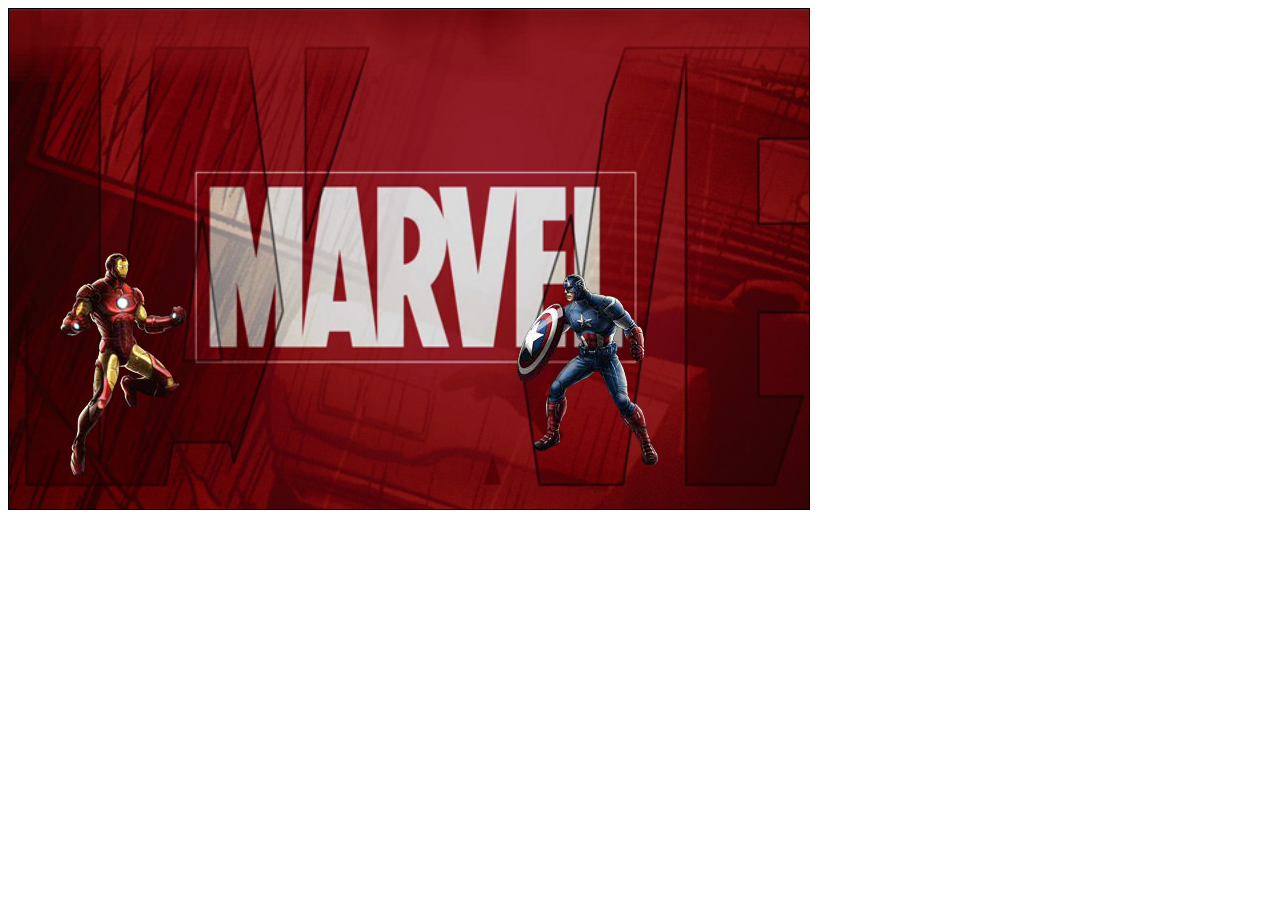
<file: index.html>
<!DOCTYPE html>
<html lang="en">
<head>
	<meta charset="UTF-8">
	<title>Civil War</title>
</head>
<body>

	<div class="field">
		<div class="iron_man"></div>
		<div class="d1"></div>
		<div class="captain"></div>		
		<div class="d2"></div>
		<div class="back"></div>
		<div class="rise1"></div>
		<div class="rise2"></div>
		

	</div>
	<style>
.field{
	width: 800px;
	height: 500px;
	border: 1px solid black;
	background-image: url(Marvel.jpg);
	background-size: 100% 100%;


}
.iron_man{
	background-image: url(IronMan.png);
	background-position: 0px 0px;
	position: absolute;
	top: 250px;
	left: 50px;
	width: 138px;
	height:231px;
}

.captain{
	background-image: url(CaptainAmerica.png);
	background-position: 0px 0px;
	transform: rotateY(180deg);
	position: absolute;
	top: 262px;
	left: 515px;
	width: 158px;
	height:  215px;
}
.d1{
	width: 150px;
	height: 150px;
	background-image: url(dialog11.png);
	background-size: 100% 100%;
	top:143px;
	left: 123px;
	position: absolute;
	opacity: 0;
}
.d2{
	width: 150px;
	height: 150px;
	background-image: url(dialog2.png);
	background-size: 100% 100%;
	top:140px;
	left: 394px;
	position: absolute;
	opacity: 0;
}
.back{
		width: 800px;
	height: 500px;
	background-image: none;
	position: absolute;
}

.rise1{
	background-image: url(IronMan.png);
	background-position: -1608px -74px;
	transform: rotateY(180deg);
	position: absolute;
	opacity: 0;
  top: 243px;
  left: 147px;
	width: 157px;
  height: 93px;
}
.rise2{
	background-image: url(IronMan.png);
	background-position: -1608px -74px;
	transform: rotateZ(30deg);
	position: absolute;
  top: 232px;
  left: 427px;
	width: 157px;
  height: 93px;
  opacity: 0;

}
.field:hover .back{
	 animation-name: back;
    animation-duration: 2s;
    animation-delay: 2s;
    animation-timing-function: linear;
    z-index: 100;
}
.field:hover .d1{
	 animation-name: d1;
    animation-duration: 3s;
    animation-timing-function: linear;
}
.field:hover .d2{
	 animation-name: d2;
    animation-duration: 3s;
    animation-delay: 0.5s;
    animation-timing-function: linear;
}


.field:hover .rise1{
	 animation-name: rise1;
    animation-duration: 1s;
    animation-delay: 4s;
    animation-timing-function: linear;
}
.field:hover .rise2{
	 animation-name: rise2;
    animation-duration: 1s;
    animation-delay: 4.9s;
    animation-timing-function: linear;
}
.field:hover .iron_man{
	background-image: url(IronMan.png);
   background-position: -641px 0px;
    position: absolute;
    top: 199px;
    left: 50px;
    width: 232px;
    height: 288px;
    opacity: 100;
    transition-delay: 4s;
}
.field:hover .captain{
	    background-image: url(CaptainAmerica.png);
    background-position: -890px -276px;
    transform: rotateY(180deg);
    position: absolute;
    top: 262px;
    left: 515px;
    width: 167px;
    height: 215px;
    transition-delay: 4.7s;
}




@keyframes back{
0%{ 
background-image: none;
}
50%{
background-image: url(civil.jpg);
background-size: 100% 100%;
}
100%{
background-image: none;
}
}
@keyframes d1{
0%{ 
opacity: 0;
}
50%{
opacity: 100;
}
100%{
opacity: 0;
}

}
@keyframes d2{
0%{ 
opacity: 0;
}
50%{
opacity: 100;
}
100%{
opacity: 0;
}
}

@keyframes rise1{
0%{ 
opacity: 0;
left:147px;
}
95%{
opacity: 100;
left:369px;
}
100%{
opacity: 0;
left:369px;
}
}
@keyframes rise2{
0%{ 
top: 232px;
left: 427px;
opacity: 0;
}
95%{
top: 118px;
  left: 188px;
opacity: 100;
}
100%{    
	top: 118px;
  left: 188px;
opacity: 0;
}
}

	</style>


</body>
</html>
</file>
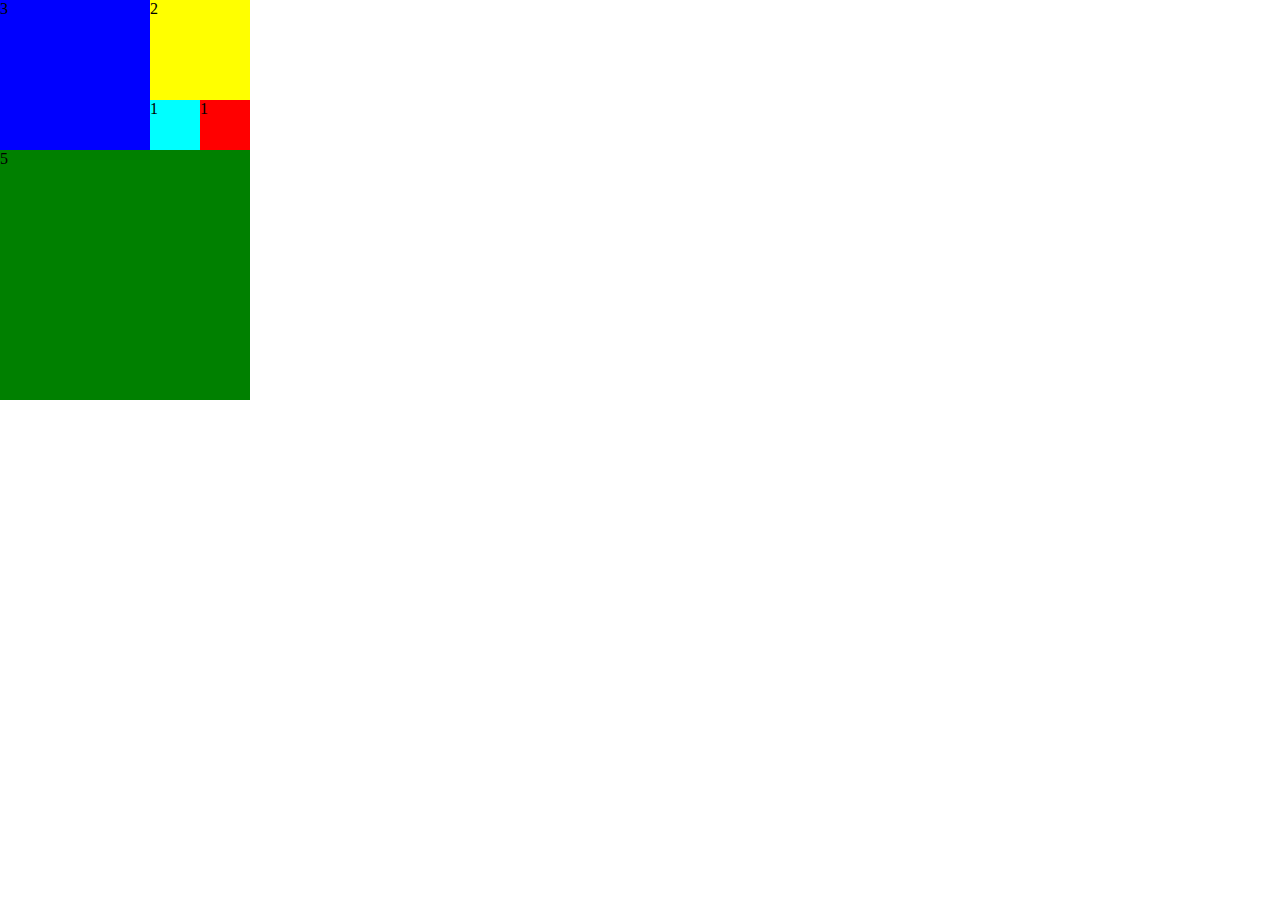
<file: fibokv/index.html>
<!DOCTYPE html>
<html lang="en">
<head>
	<meta charset="UTF-8">
	<link rel="stylesheet" href="main.css">
	<title>Document</title>
</head>
<body>
<div class="sq_3">3</div>
<div class="sq_2">2</div>
	<div class="sq_0">1</div>
	<div class="sq_1">1</div>
	<div class="sq_4">5</div>
</body>	
</html>
</file>
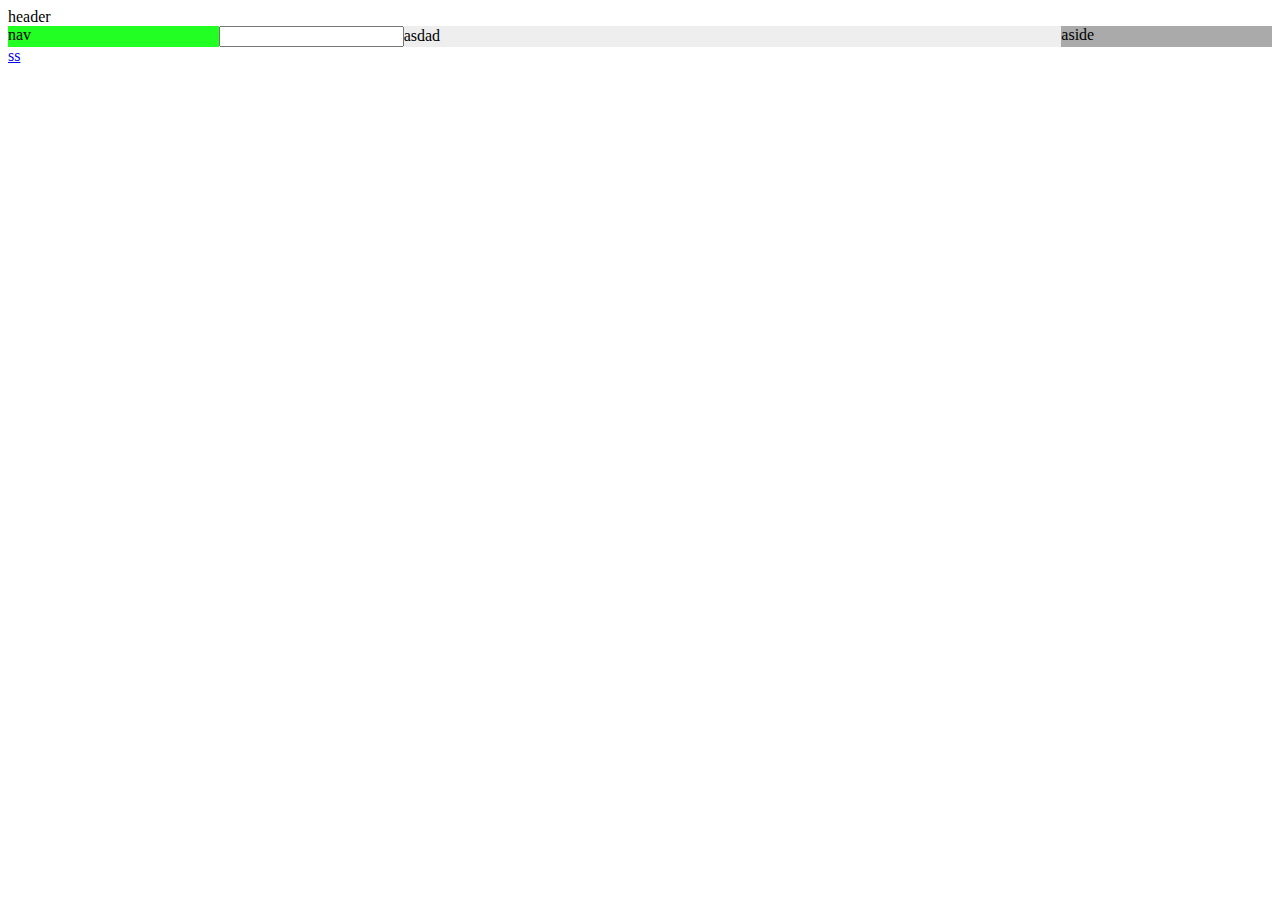
<file: PW-1/index.html>
<!DOCTYPE html>
<html lang="en">
<head>
	<meta charset="UTF-8">
	<title>Document</title>
</head>
<body>
<style>
	#main{
display: flex;
	}
	 #main nav, #main aside{
		flex: 1;
	}
	#main article{
		order: 2;
		flex: 4;
	background-color: #eee;
	}
#main nav{
	order: 1;
	background-color: #2f2;
}
#main aside{
	order: 3;
		background-color: #aaa;
}

</style>
	<header>header</header>
 <div id='main'>
    <article><input type="list">asdad</input></article>
 <nav>nav</nav>
    <aside>aside</aside> 
 </div>
 <footer><a href="url" target="_blank">ss</footer>
</body>
</html>
</file>
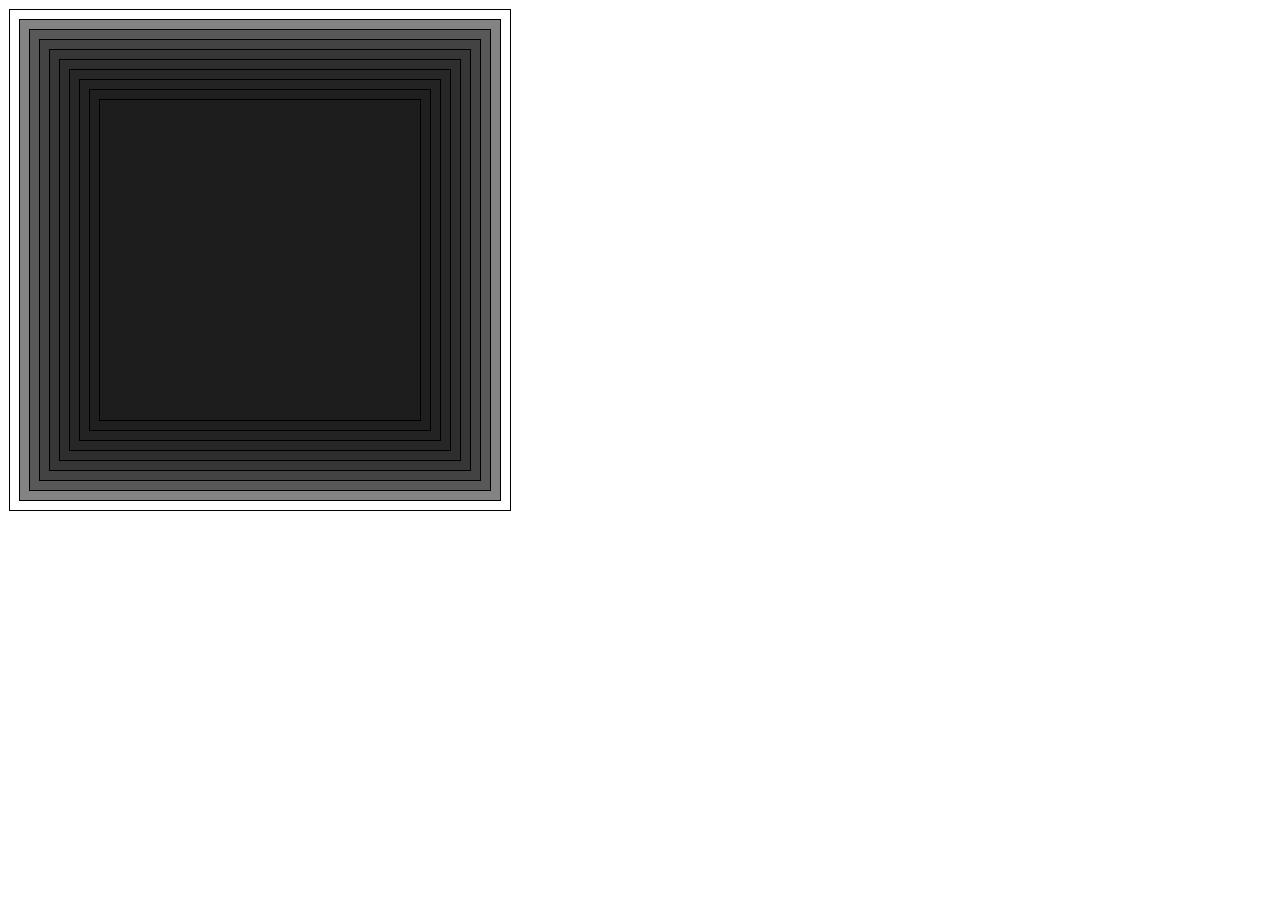
<file: pw-2/index.html>
<!DOCTYPE html>
<html>
<head>
    <meta charset="utf-8">
    <title>less</title>
    <link rel="stylesheet" href="task_less_square.css">
    
</head>
<body>

	<div class="l_1">&nbsp
		<div class="l_2">&nbsp
			<div class="l_3">&nbsp
				<div>&nbsp
					<div>&nbsp
						<div>&nbsp
							<div>&nbsp
								<div>&nbsp
									<div>&nbsp
										<div>&nbsp
											<dib>&nbsp</dib>
										</div>
									</div>
								</div>
							</div>
						</div>
					</div>
				</div>
			</div>
		</div>
	</div>
</body>
</html>
</file>
<file: fibokv/main.css>
.sq_0{width:50px;height:50px;background-color:#0ff;position:absolute;top:100px;left:150px}.sq_1{width:50px;height:50px;background-color:red;position:absolute;top:100px;left:200px}.sq_2{width:100px;height:100px;background-color:#ff0;position:absolute;top:0;left:150px}.sq_3{width:150px;height:150px;background-color:#00f}.sq_4{width:250px;height:250px;background-color:green}.sq_5{width:350px;height:350px;background-color:#000}.sq_6{width:450px;height:450px;background-color:grey}body{margin:0}
</file>
<file: pw-2/task_less_square.css>
div{border:1px solid #000}div{background-color:#fff;color:red;width:500px;height:500px;position:absolute;left:9px;top:9px}div div{background-color:#838383;color:red;width:480px;height:480px;position:absolute;left:9px;top:9px}div div div{background-color:#585858;color:red;width:460px;height:460px;position:absolute;left:9px;top:9px}div div div div{background-color:#434343;color:red;width:440px;height:440px;position:absolute;left:9px;top:9px}div div div div div{background-color:#363636;color:red;width:420px;height:420px;position:absolute;left:9px;top:9px}div div div div div div{background-color:#2e2e2e;color:red;width:400px;height:400px;position:absolute;left:9px;top:9px}div div div div div div div{background-color:#272727;color:red;width:380px;height:380px;position:absolute;left:9px;top:9px}div div div div div div div div{background-color:#232323;color:red;width:360px;height:360px;position:absolute;left:9px;top:9px}div div div div div div div div div{background-color:#1f1f1f;color:red;width:340px;height:340px;position:absolute;left:9px;top:9px}div div div div div div div div div div{background-color:#1d1d1d;color:red;width:320px;height:320px;position:absolute;left:9px;top:9px}div div div div div div div div div div div{background-color:#1a1a1a;color:red;width:300px;height:300px;position:absolute;left:9px;top:9px}
</file>
